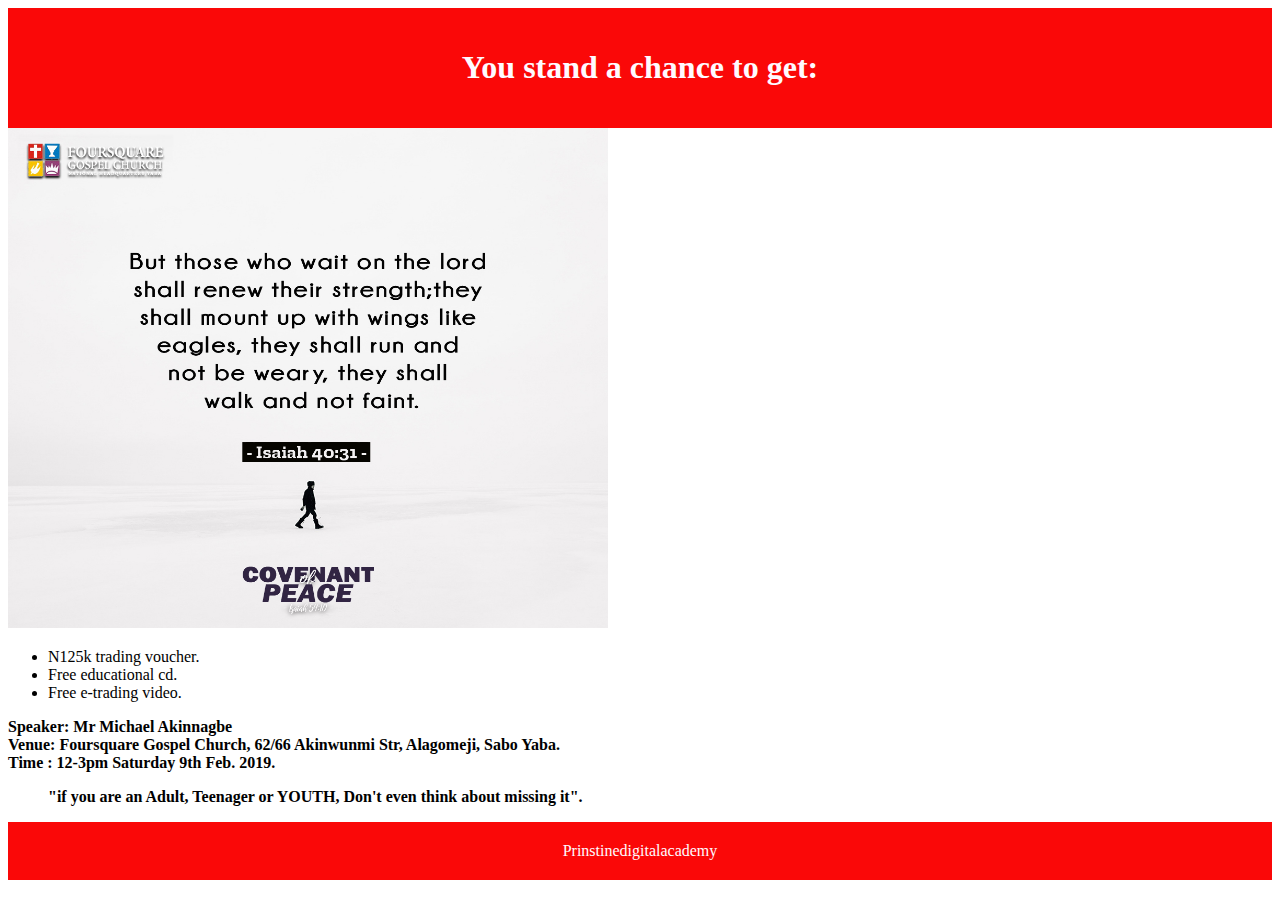
<file: index.html>
<!DOCTYPE html>
<Html>
    <Head>
        <title> Blessing Site </title>
        <link href="app.css" rel="stylesheet"/>
    </Head>   
    <Body>
        <header> 
            <h1> You stand a chance to get: <br> </h1> 
        </header>
        <img src="Images/Day 2.jpg" width="600"  height="500"/>
        <ul> 
             <li> N125k trading voucher. </li>
            <li>Free educational cd. </li> 
            <li> Free e-trading video. </li> 
        </ul>
        <p> <b> 

            Speaker: Mr Michael Akinnagbe <br>
            Venue: Foursquare Gospel Church, 62/66 Akinwunmi Str, Alagomeji, Sabo Yaba.<br>
            Time : 12-3pm Saturday 9th Feb. 2019.<br>
            <blockquote> <i></i>"if you are an Adult, Teenager or YOUTH, Don't even think about missing it".<br> </blockquote> 
            </b>
        </p>
        <footer> Prinstinedigitalacademy</footer>
    </Body>
</Html>
</file>
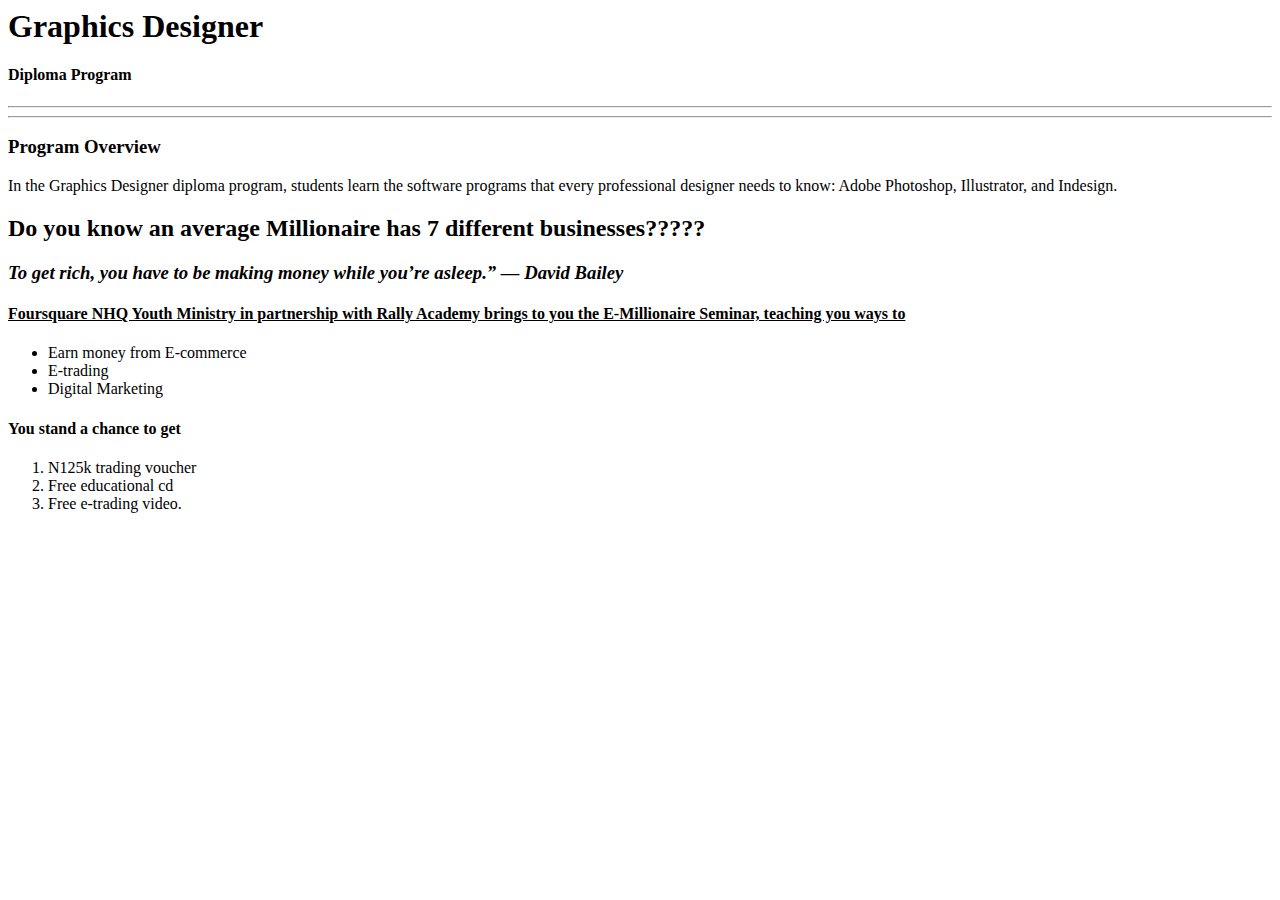
<file: New.html>
<html>

    <header>
        <title>
            Graphics Designer 
        </title>
    </header>
    <h1> Graphics Designer</h1>
    <h4> Diploma Program </h4>
        <hr />
        <hr />
    <body>
        <h3> Program Overview </h3>
        <p> In the Graphics Designer diploma program, students learn the software programs that every professional designer needs to know: Adobe Photoshop, Illustrator, and Indesign. </p>
        <p> <h2> Do you know an average Millionaire has 7 different businesses?????  </h2></p>
        
            <h3><i><B> To get rich, you have to be making money while you’re asleep.”  — David Bailey </B></i></h3>

                <h4><b><u> Foursquare NHQ Youth Ministry in partnership with Rally Academy brings to you the E-Millionaire Seminar, teaching you ways to</u></b></h4>
                <ul>
                    <li> Earn money from E-commerce </li>
                    <li> E-trading </li>
                    <li> Digital Marketing </li>
                </ul>
    
                <h4> You stand a chance to get </h4>
                <ol>
                    <li> N125k trading voucher</li>
                    <li> Free educational cd </li>
                    <li> Free e-trading video.</li>
                </ol>
            </body>

</html>
</file>
<file: app.css>
header, footer {
    background-color: rgb(250, 8, 8);
    Color:rgb(255, 250, 255);
    padding: 20px ;
    text-align: center; 
}
</file>
